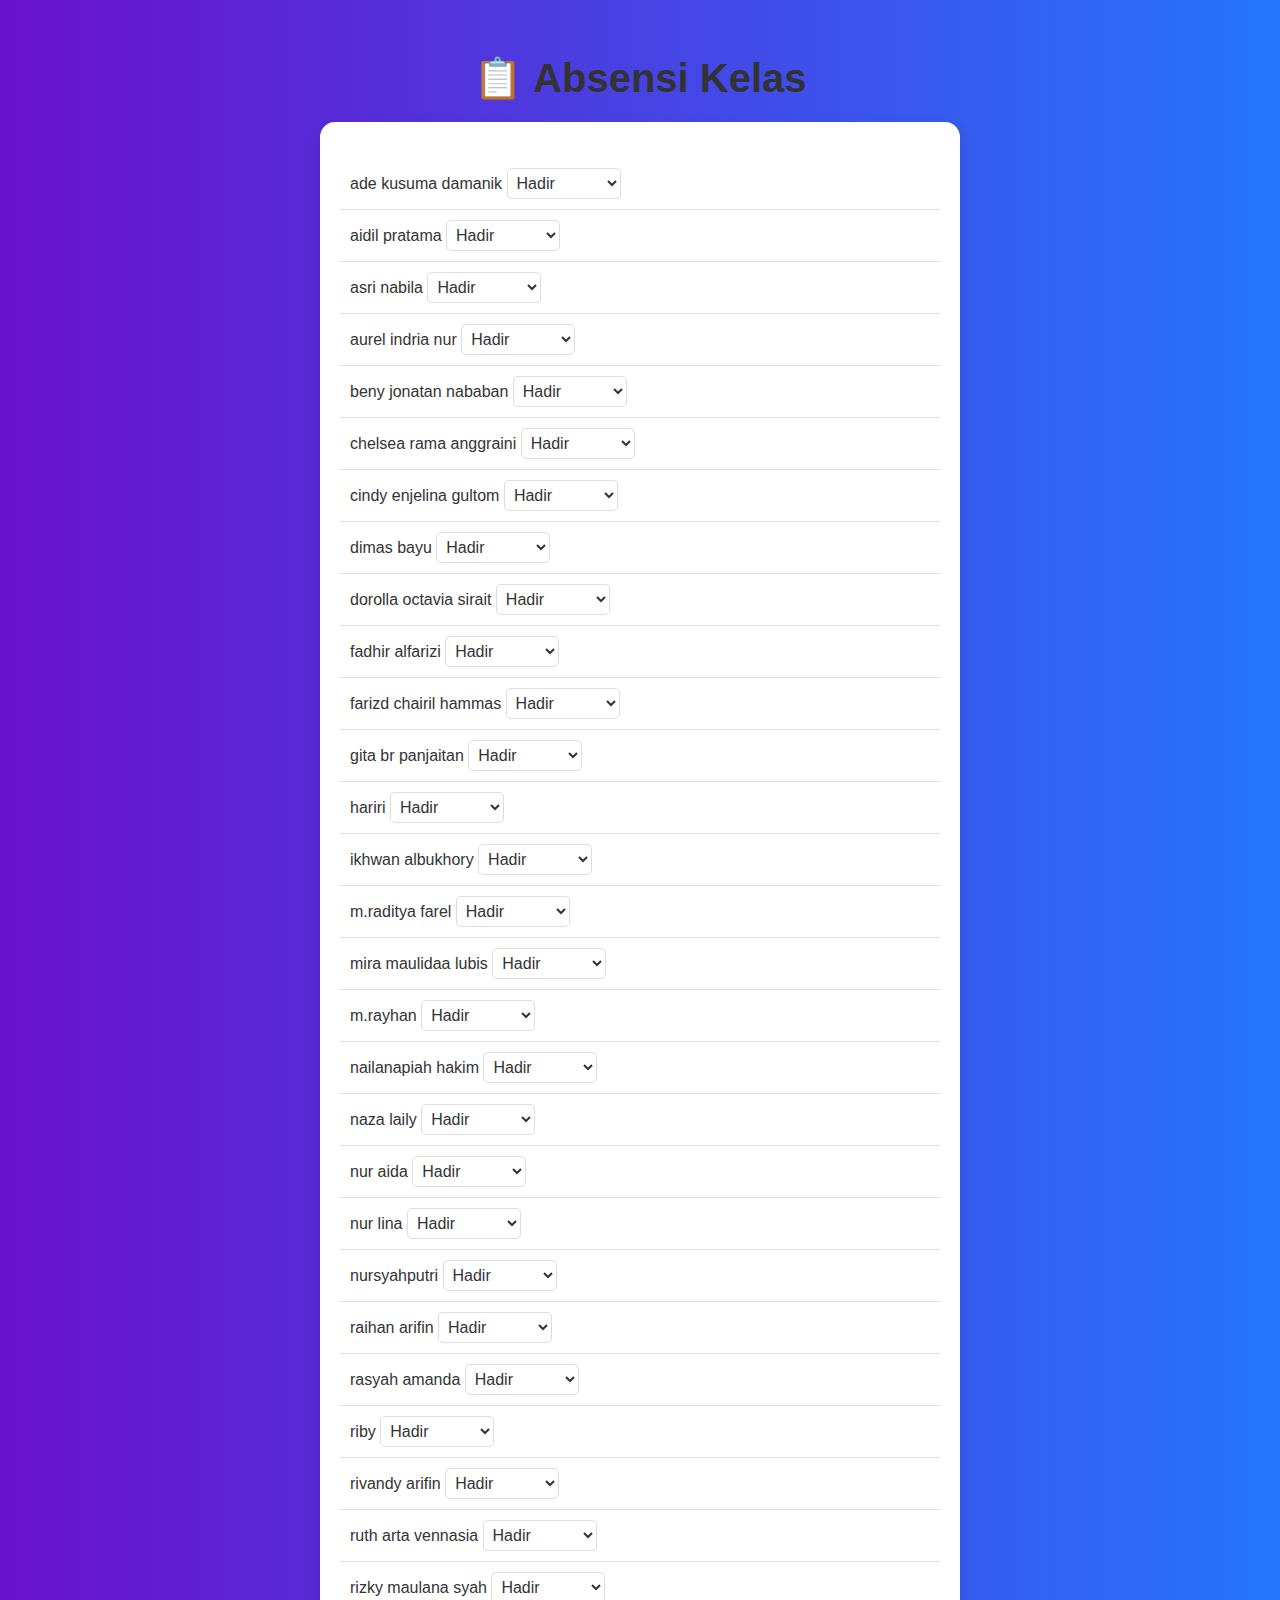
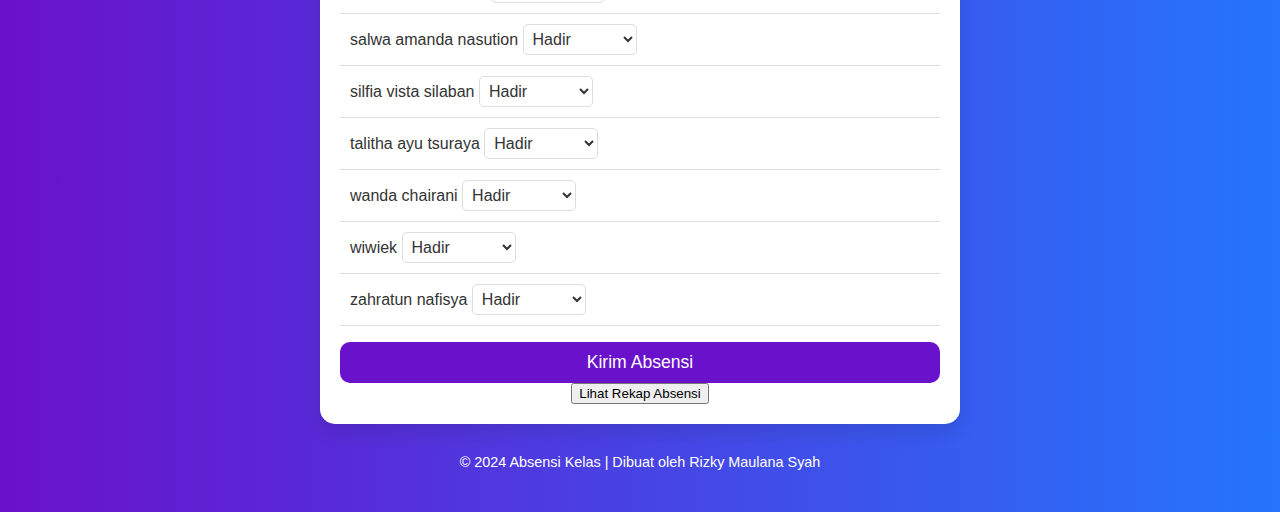
<file: index.html>
<!DOCTYPE html>
<html lang="id">
<head>
    <meta charset="UTF-8">
    <meta name="viewport" content="width=device-width, initial-scale=1.0">
    <title>📋 Absensi Kelas</title>
    <link rel="stylesheet" href="styles.css">
</head>
<body>
    <h1>📋 Absensi Kelas</h1>
    <div class="absensi-form">
        <ul id="daftar-murid"></ul>
        <button class="submit-btn" onclick="rekapAbsensi()">Kirim Absensi</button>
        <button class="rekap-btn" onclick="location.href='rekap_bulan.html'">Lihat Rekap Absensi</button>
    </div>

    <footer>
        <p>© 2024 Absensi Kelas | Dibuat oleh Rizky Maulana Syah</p>
    </footer>

    <script src="script.js"></script>
</body>
</html>
</file>
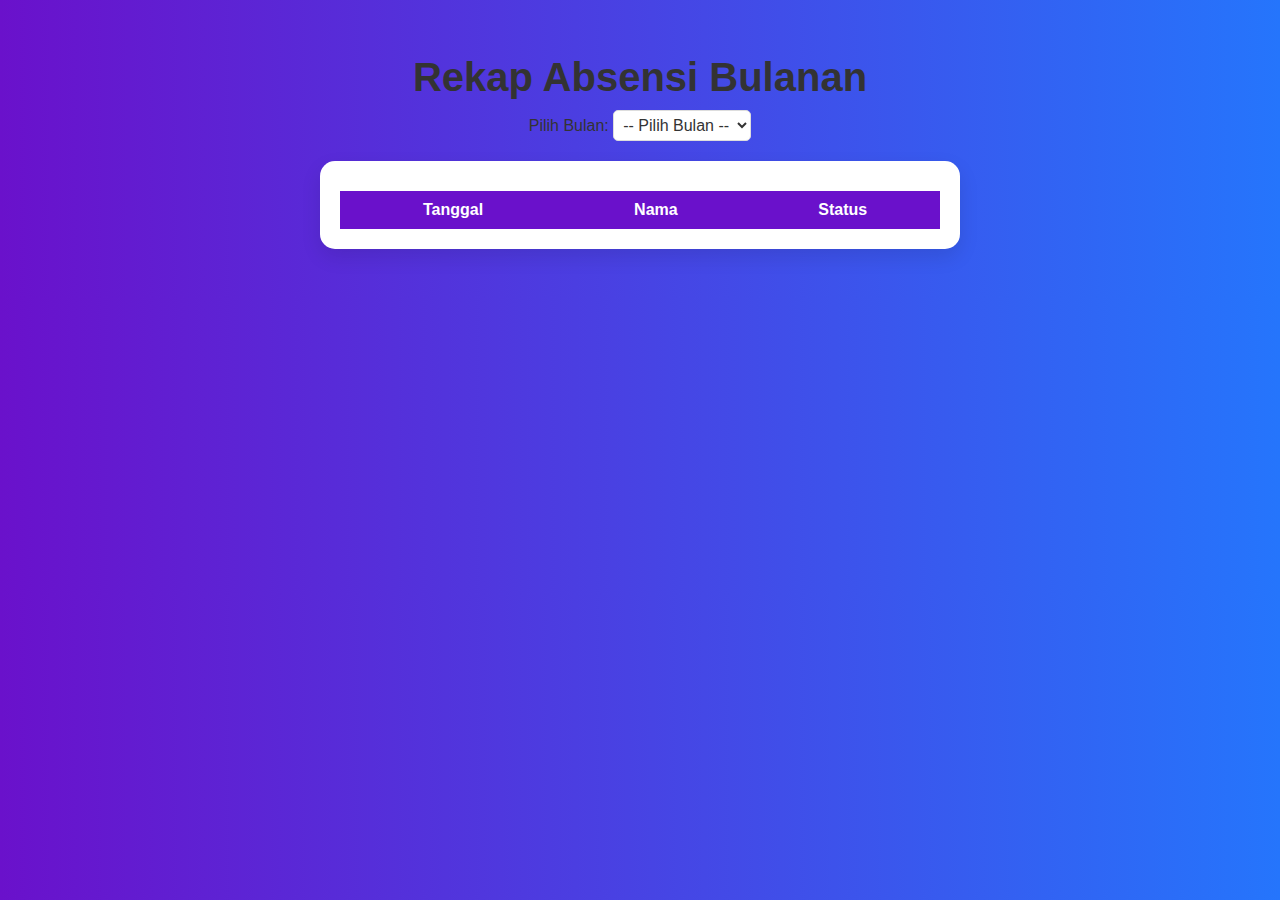
<file: rekap_bulan.html>
<!DOCTYPE html>
<html lang="id">
<head>
    <meta charset="UTF-8">
    <meta name="viewport" content="width=device-width, initial-scale=1.0">
    <title>Rekap Absensi Bulanan</title>
    <link rel="stylesheet" href="styles.css">
</head>
<body>
    <h1>Rekap Absensi Bulanan</h1>
    <div class="bulan-select">
        <label for="bulan">Pilih Bulan:</label>
        <select id="bulan" onchange="tampilkanRekap()">
            <option value="">-- Pilih Bulan --</option>
            <option value="1">Januari</option>
            <option value="2">Februari</option>
            <option value="3">Maret</option>
            <option value="4">April</option>
            <option value="5">Mei</option>
            <option value="6">Juni</option>
            <option value="7">Juli</option>
            <option value="8">Agustus</option>
            <option value="9">September</option>
            <option value="10">Oktober</option>
            <option value="11">November</option>
            <option value="12">Desember</option>
        </select>
    </div>

    <div class="rekap">
        <table id="rekap-tabel">
            <tr>
                <th>Tanggal</th>
                <th>Nama</th>
                <th>Status</th>
            </tr>
        </table>
    </div>

    <script src="rekap_script.js"></script>
</body>
</html>
</file>
<file: styles.css>
/* styles.css */
body {
    font-family: 'Segoe UI', Tahoma, Geneva, Verdana, sans-serif;
    background: linear-gradient(to right, #6a11cb, #2575fc);
    color: #333;
    padding: 20px;
    text-align: center;
}

header {
    color: #fff;
    margin-bottom: 20px;
}

h1 {
    font-size: 2.5em;
    margin-bottom: 10px;
}

.absensi-form, .rekap {
    background-color: #fff;
    padding: 20px;
    border-radius: 15px;
    box-shadow: 0 8px 20px rgba(0, 0, 0, 0.1);
    margin: 20px auto;
    max-width: 600px;
}

ul {
    list-style-type: none;
    padding: 0;
}

li {
    display: flex;
    justify-content: space-between;
    padding: 10px;
    border-bottom: 1px solid #ddd;
}

input[type="checkbox"] {
    transform: scale(1.3);
}

.submit-btn {
    background: #6a11cb;
    color: #fff;
    padding: 10px;
    border: none;
    border-radius: 10px;
    width: 100%;
    cursor: pointer;
    font-size: 1.1em;
    transition: background 0.3s ease;
}

.submit-btn:hover {
    background: #2575fc;
}

.rekap table {
    width: 100%;
    border-collapse: collapse;
    margin-top: 10px;
}

.rekap th {
    background-color: #6a11cb;
    color: #fff;
    padding: 10px;
}

.rekap td {
    padding: 10px;
    border-bottom: 1px solid #ddd;
}

.rekap-buttons button {
    background: #2575fc;
    color: white;
    padding: 10px;
    border-radius: 5px;
    margin: 5px;
    cursor: pointer;
    transition: background 0.3s;
}

.rekap-buttons button:hover {
    background: #6a11cb;
}

.rekap-detail table {
    width: 100%;
    border-collapse: collapse;
}

.rekap-detail th, .rekap-detail td {
    padding: 10px;
    text-align: left;
    border-bottom: 1px solid #ddd;
}

.rekap-detail th {
    background-color: #4e54c8;
    color: #fff;
}

.rekap-detail td {
    background-color: #f9f9f9;
}

.rekap-detail td:nth-child(3) {
    text-align: center;
}

.rekap-detail td:nth-child(2) {
    text-transform: capitalize;
}

footer {
    margin-top: 30px;
    color: #fff;
    font-size: 0.9em;
}
/* Gaya untuk dropdown status */
select {
    padding: 5px;
    border-radius: 5px;
    border: 1px solid #ddd;
    font-size: 1em;
    background-color: #fff;
    color: #333;
}

select:focus {
    border-color: #6a11cb;
    outline: none;
}
</file>
